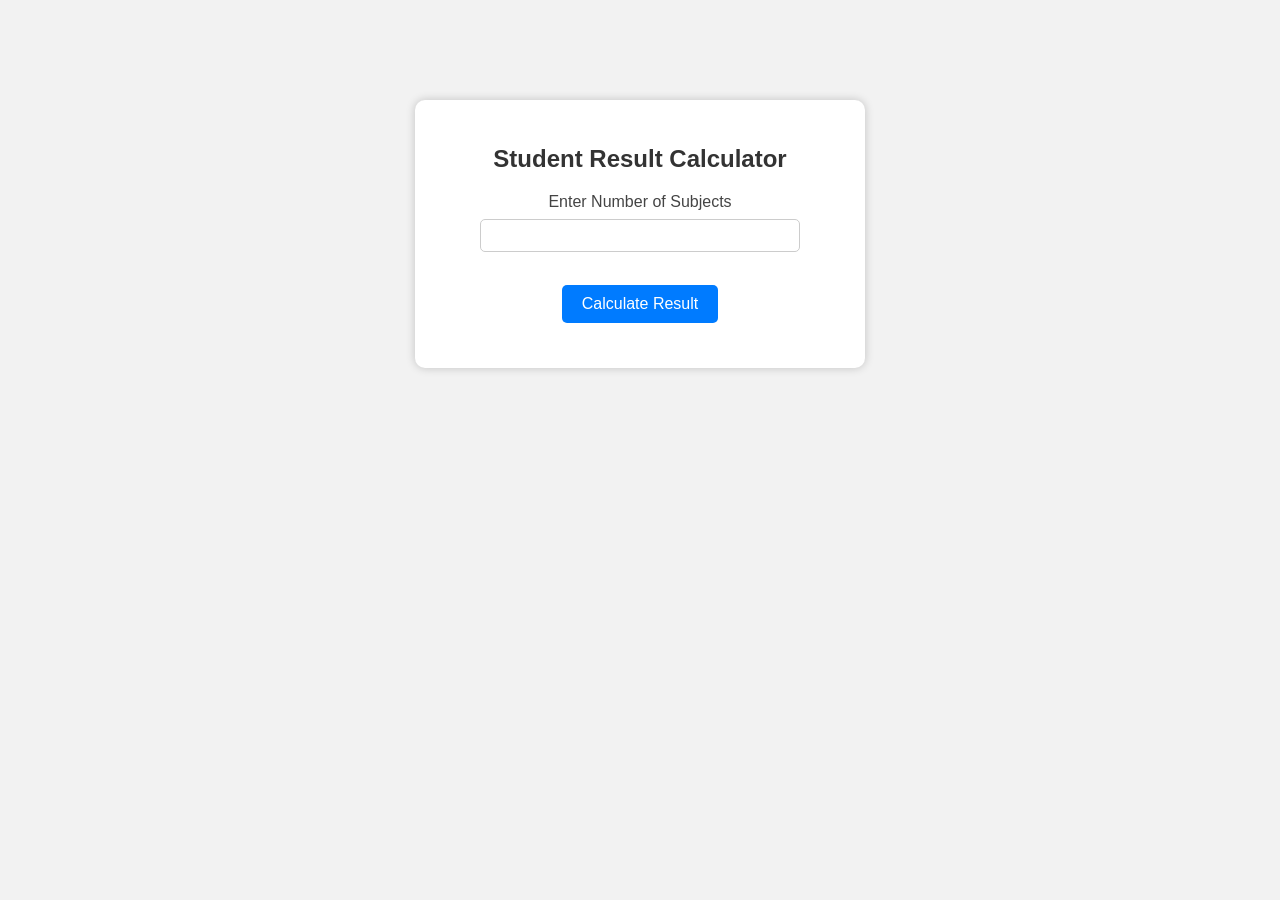
<file: index.html>
<html>
<head>
<title>Student Result Calculator</title>
<link rel="stylesheet" href="style.css">
</head>

<body>
<div class="container">

<h2>Student Result Calculator</h2>

<label for="subjects">Enter Number of Subjects</label><br>
<input type="number" id="subjects"><br><br>

<button onclick="calculateResult()">Calculate Result</button>

<div id="result"></div>

</div>

<script src="Experiment1.js"></script>
</body>
</html>
</file>
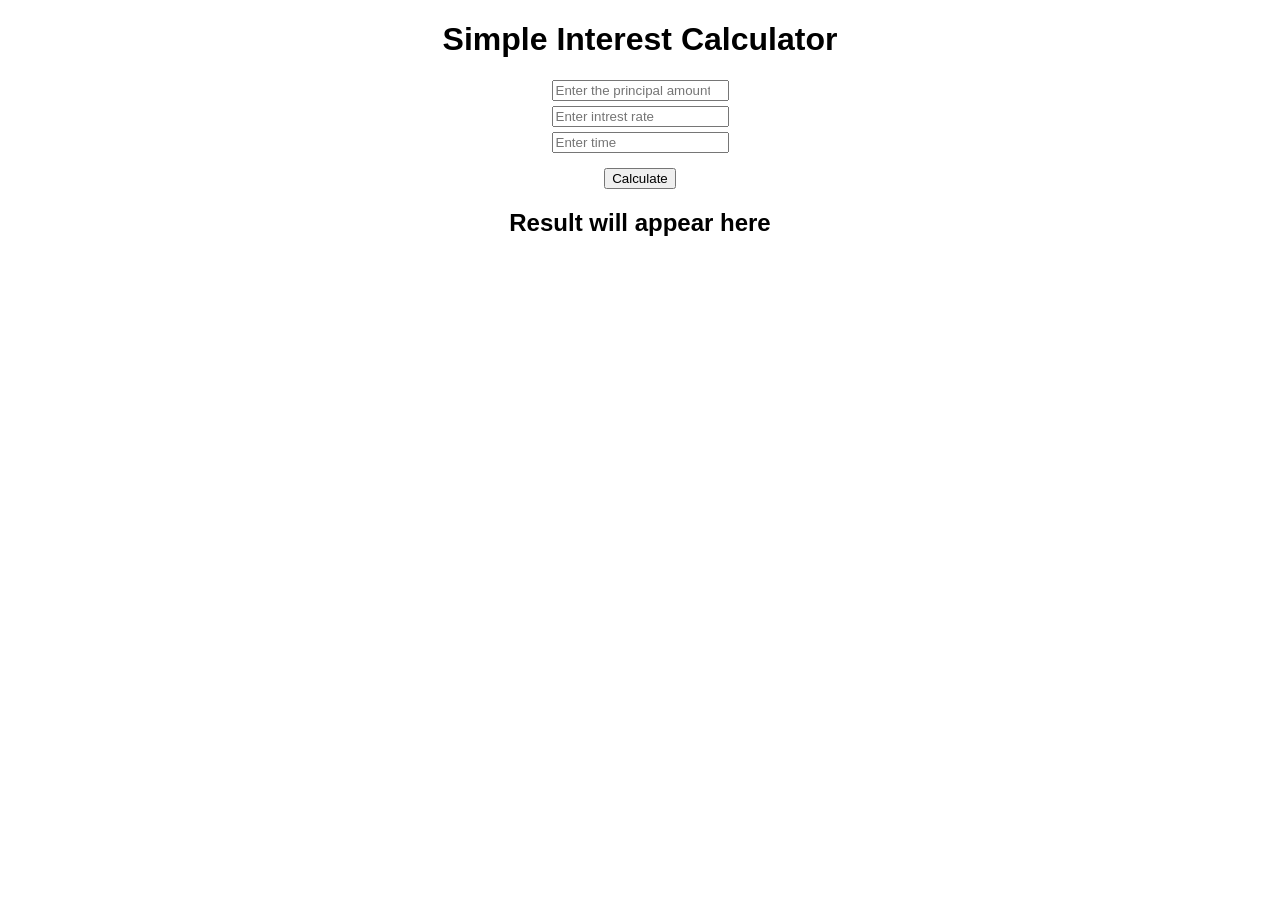
<file: ClassPracrical/index.html>
<!DOCTYPE html>
<html lang="en">
<head>
    <meta charset="UTF-8">
    <title>Simple Interest Calculator</title>
    <link rel="stylesheet" href="styl.css">
</head>
<body>
<div class="container">
<h1>Simple Interest Calculator</h1>
<center>
     <input type="number" id="principal" placeholder="Enter the principal amount" >
     <input type="number" id="rate" placeholder="Enter intrest rate">
     <input type="number" id="time" placeholder="Enter time ">
     </center>
<button onclick="calculatesimple()">Calculate</button>
     <h2 id="result">Result will appear here</h2>
</div>
<script src="javascript.js"></script>
</body>
</html>
</file>
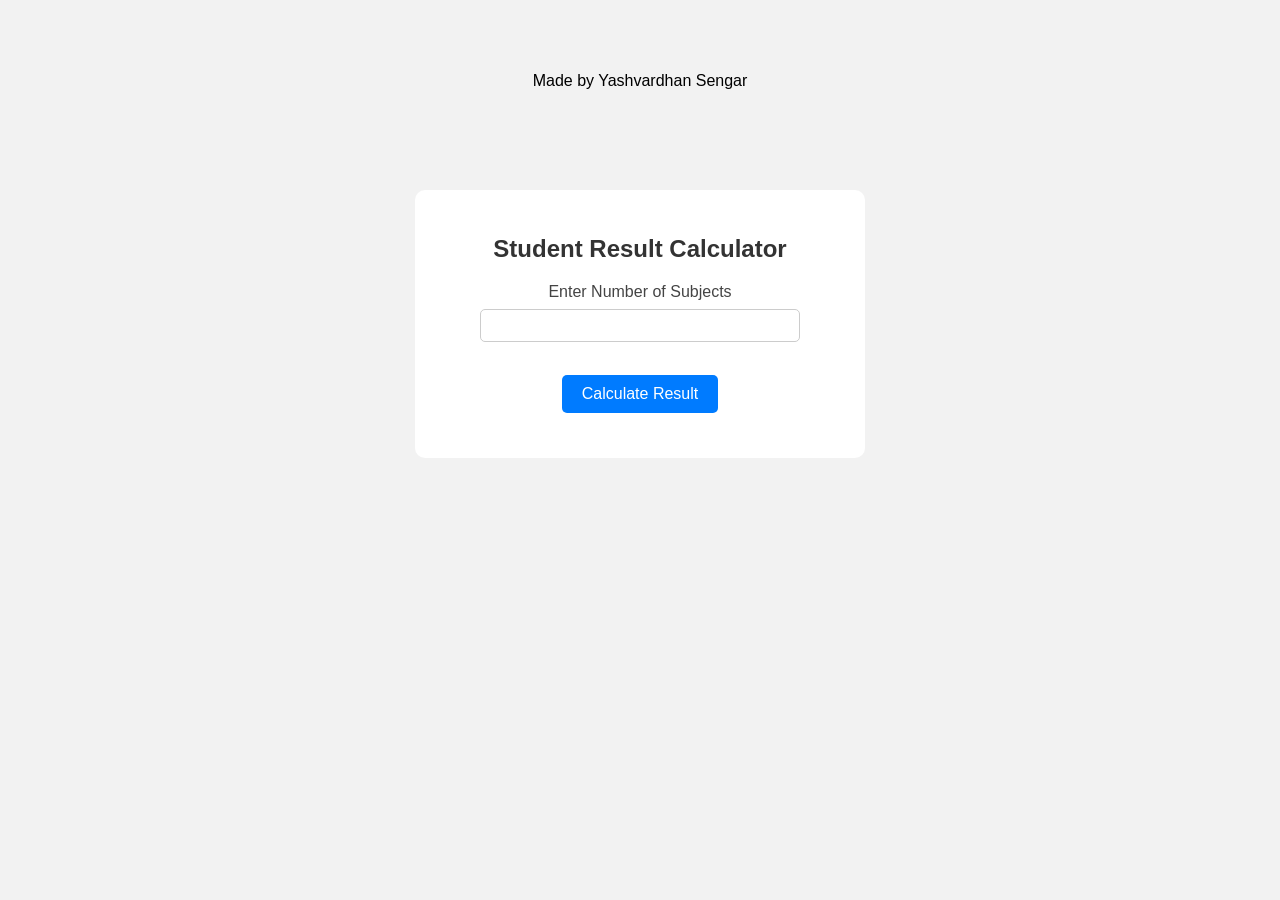
<file: Exp4/index.html>
<html>
<head>
<title>Student Result Calculator</title>
<link rel="stylesheet" href="style.css">
</head>

<body>
    <br><br><br><br>
  <center>  <header>Made by Yashvardhan Sengar</header></center>
<div class="container">

<h2>Student Result Calculator</h2>

<label for="subjects">Enter Number of Subjects</label><br>
<input type="number" id="subjects"><br><br>

<button onclick="calculateResult()">Calculate Result</button>

<div id="result"></div>

</div>

<script src="Experiment1.js"></script>
</body>
</html>
</file>
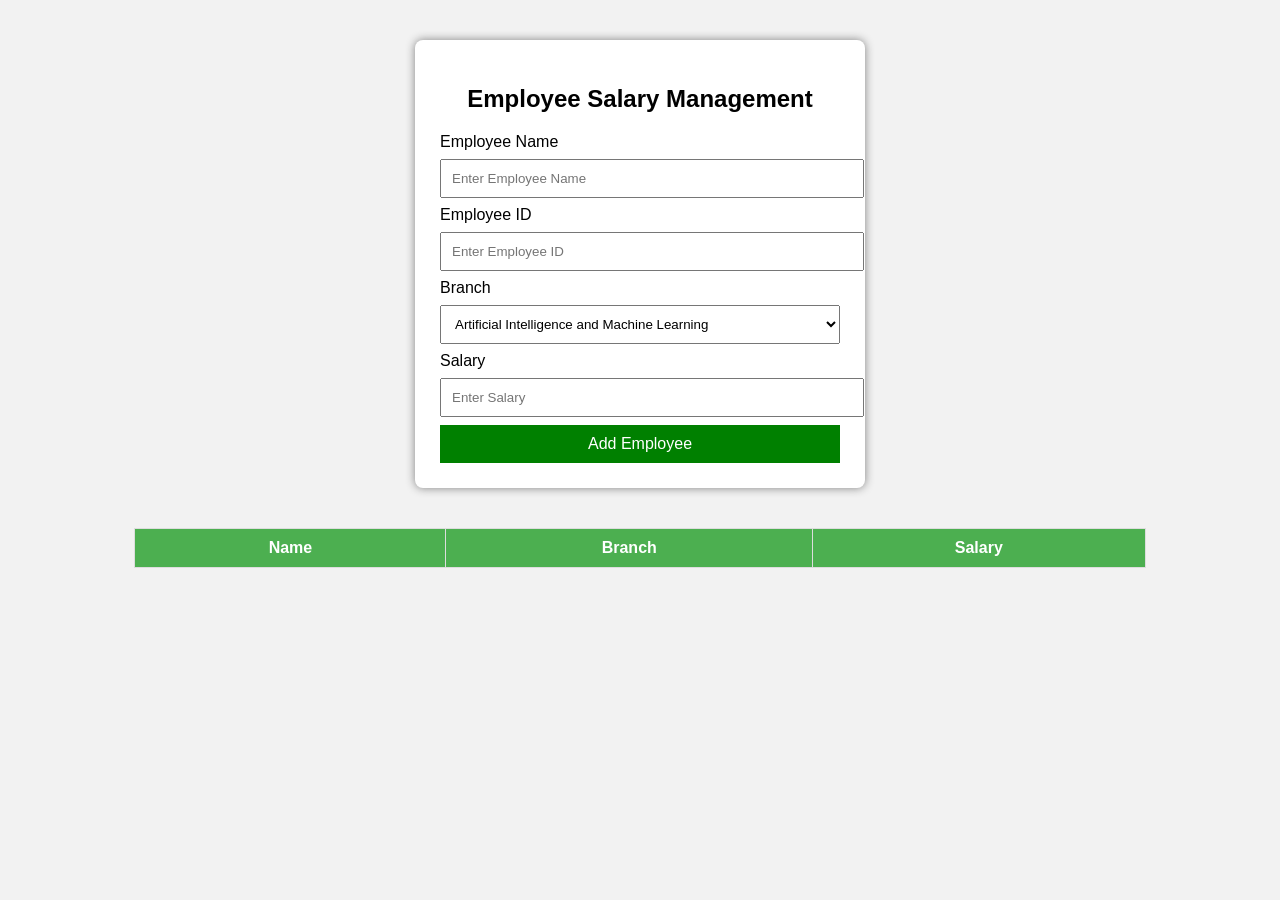
<file: Exp5/index.html>
<!DOCTYPE html>
<html>
<head>
<title>Employee Salary Management Form</title>

<style>

body{
    font-family: Arial;
    background-color: #f2f2f2;
}

.container{
    width: 400px;   
    margin: 40px auto;
    background: white;
    padding: 25px;
    border-radius: 8px;
    box-shadow: 0px 0px 10px gray;  
}

h2{
    text-align: center;
}

input, select{
    width: 100%;
    padding: 10px;
    margin: 8px 0;
}

button{
    width: 100%;
    padding: 10px;
    background-color: green;
    color: white;
    border: none;
    font-size: 16px;
}

button:hover{
    background-color: darkgreen;
}

table{
    width: 80%;
    margin: 30px auto;
    border-collapse: collapse;
    background: white;
}

th, td{
    padding: 10px;
    border: 1px solid #ddd;
    text-align: center;
}

th{
    background-color: #4CAF50;
    color: white;
}

</style>
</head>

<body>

<div class="container">

<h2>Employee Salary Management</h2>

<form id="employeeForm">

<label>Employee Name</label>
<input type="text" id="name" placeholder="Enter Employee Name" required>
<label>Employee ID</label>
<input type="text" id="name" placeholder="Enter Employee ID" required>

<label>Branch</label>
<select id="branch">
<option>Artificial Intelligence and Machine Learning</option>
<option>Electrical Engineering</option>
<option>Cybersecurity</option>
<option>IT Department</option>
</select>

<label>Salary</label>
<input type="number" id="salary" placeholder="Enter Salary" required>

<button type="submit">Add Employee</button>

</form>

</div>

<table id="employeeTable">
<tr>
<th>Name</th>
<th>Branch</th>
<th>Salary</th>
</tr>
</table>

<script>

document.getElementById("employeeForm").addEventListener("submit", function(e){

e.preventDefault();

let name = document.getElementById("name").value;
let branch = document.getElementById("branch").value;
let salary = document.getElementById("salary").value;

let table = document.getElementById("employeeTable");

let newRow = table.insertRow();

let cell1 = newRow.insertCell(0);
let cell2 = newRow.insertCell(1);
let cell3 = newRow.insertCell(2);

cell1.innerHTML = name;
cell2.innerHTML = branch;
cell3.innerHTML = salary;

document.getElementById("employeeForm").reset();

});

</script>

</body>
</html>
</file>
<file: style.css>
/* Page background */
body {
    font-family: Arial, sans-serif;
    background-color: #f2f2f2;
    margin: 0;
    padding: 0;
}

/* Main container */
.container {
    width: 400px;
    margin: 100px auto;
    padding: 25px;
    background: white;
    border-radius: 10px;
    box-shadow: 0 0 10px rgba(0,0,0,0.2);
    text-align: center;
}

/* Heading */
h2 {
    color: #333;
    margin-bottom: 20px;
}

/* Label */
label {
    font-size: 16px;
    color: #444;
}

/* Input field */
input {
    width: 80%;
    padding: 8px;
    margin-top: 8px;
    border: 1px solid #ccc;
    border-radius: 5px;
}

/* Button */
button {
    margin-top: 15px;
    padding: 10px 20px;
    background-color: #007BFF;
    color: white;
    border: none;
    border-radius: 5px;
    font-size: 16px;
    cursor: pointer;
}

/* Button hover effect */
button:hover {
    background-color: #0056b3;
}

/* Result section */
#result {
    margin-top: 20px;
    font-size: 18px;
    font-weight: bold;
    color: green;
}
</file>
<file: ClassPracrical/styl.css>
body {
    font-family: Arial;
}

.container {
    margin: 20px;
    text-align:center;
}

input {
    display: block;
    margin: 5px 0;
}

button {
    margin-top: 10px;
}
</file>
<file: Exp4/style.css>
body {
    font-family: Arial, sans-serif;
    background-color: #f2f2f2;
    margin: 0;
    padding: 0;
}
.container {
    width: 400px;
    margin: 100px auto;
    padding: 25px;
    background: white;
    border-radius: 10px;
    text-align: center;
}
h2 {
    color: #333;
    margin-bottom: 20px;
}
label {
    font-size: 16px;
    color: #444;
}
input {
    width: 80%;
    padding: 8px;
    margin-top: 8px;
    border: 1px solid #ccc;
    border-radius: 5px;
}
button {
    margin-top: 15px;
    padding: 10px 20px;
    background-color: #007BFF;
    color: white;
    border: none;
    border-radius: 5px;
    font-size: 16px;
    cursor: pointer;
}
#result {
    margin-top: 20px;
    font-size: 18px;
    font-weight: bold;
    color: green;
}
</file>
